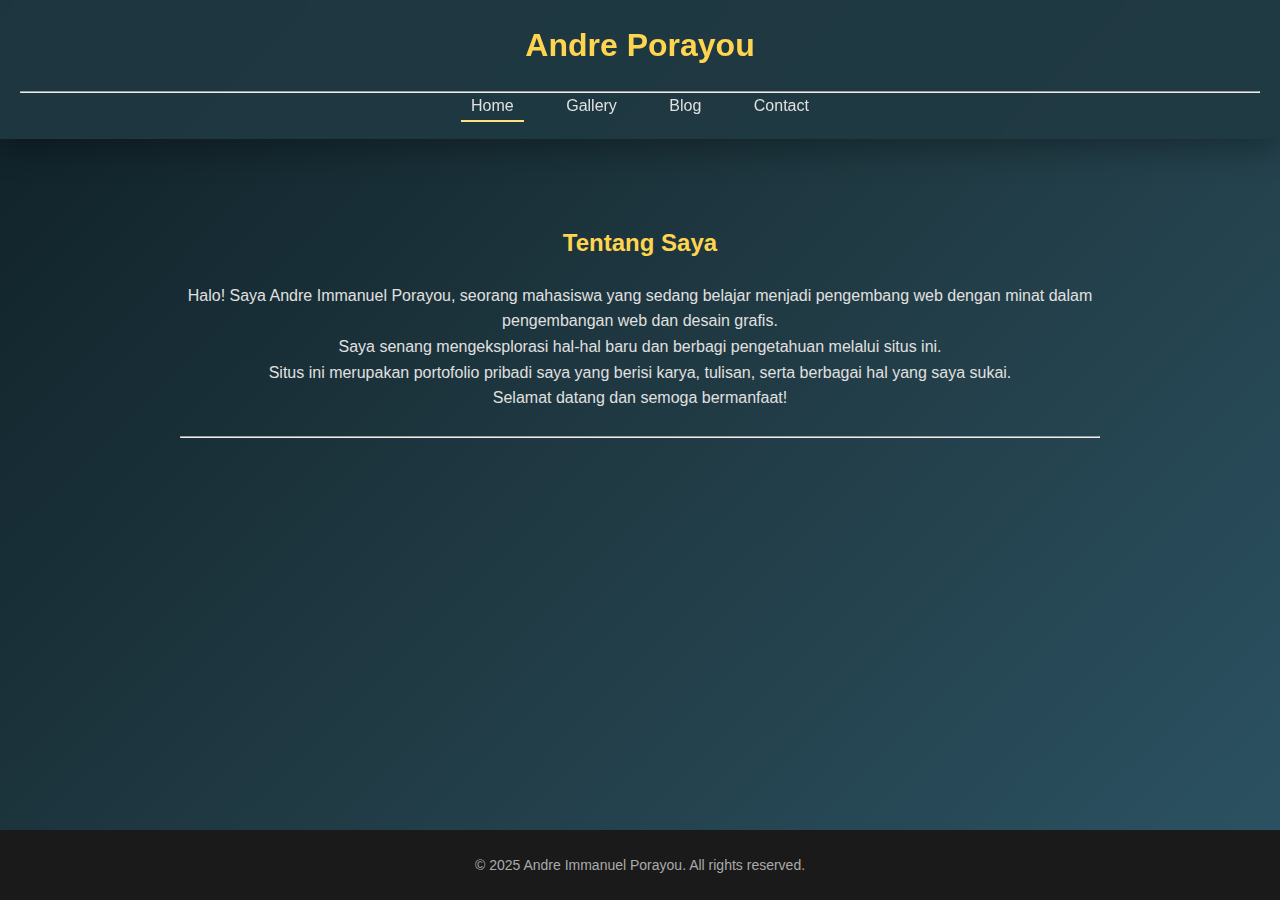
<file: index.html>
<!DOCTYPE html>
<html lang="id">
<head>
    <meta charset="UTF-8">
    <meta name="viewport" content="width=device-width, initial-scale=1.0">
    <title>Home - Personal Portfolio</title>
    <link rel="stylesheet" href="styles.css">
</head>
<body>
    <header>
        <h1 align = "center">Andre Porayou</h1>
        <hr>
        <div align="center">
            <a href="index.html">Home</a>
            <a href="gallery.html">Gallery</a>
            <a href="blog.html">Blog</a>
            <a href="contact.html">Contact</a>
          </div>
          
    </header>
    <main>
        
        <br>
        <h2 align = "center">Tentang Saya</h2>
        <div class="content">
        <p align = "center">Halo! Saya Andre Immanuel Porayou, seorang mahasiswa yang sedang belajar menjadi pengembang web dengan minat dalam pengembangan web dan desain grafis.</p>
        <p align = "center">Saya senang mengeksplorasi hal-hal baru dan berbagi pengetahuan melalui situs ini.</p>
        <p align = "center">Situs ini merupakan portofolio pribadi saya yang berisi karya, tulisan, serta berbagai hal yang saya sukai.</p>
        <p align = "center">Selamat datang dan semoga bermanfaat!</p>
        </div>
        <br>
        <hr>
    </main>
    <footer>
        <p align = "center">&copy; 2025 Andre Immanuel Porayou. All rights reserved.</p>
    </footer>
    <script src="script.js"></script>
</body>
</html>
</file>
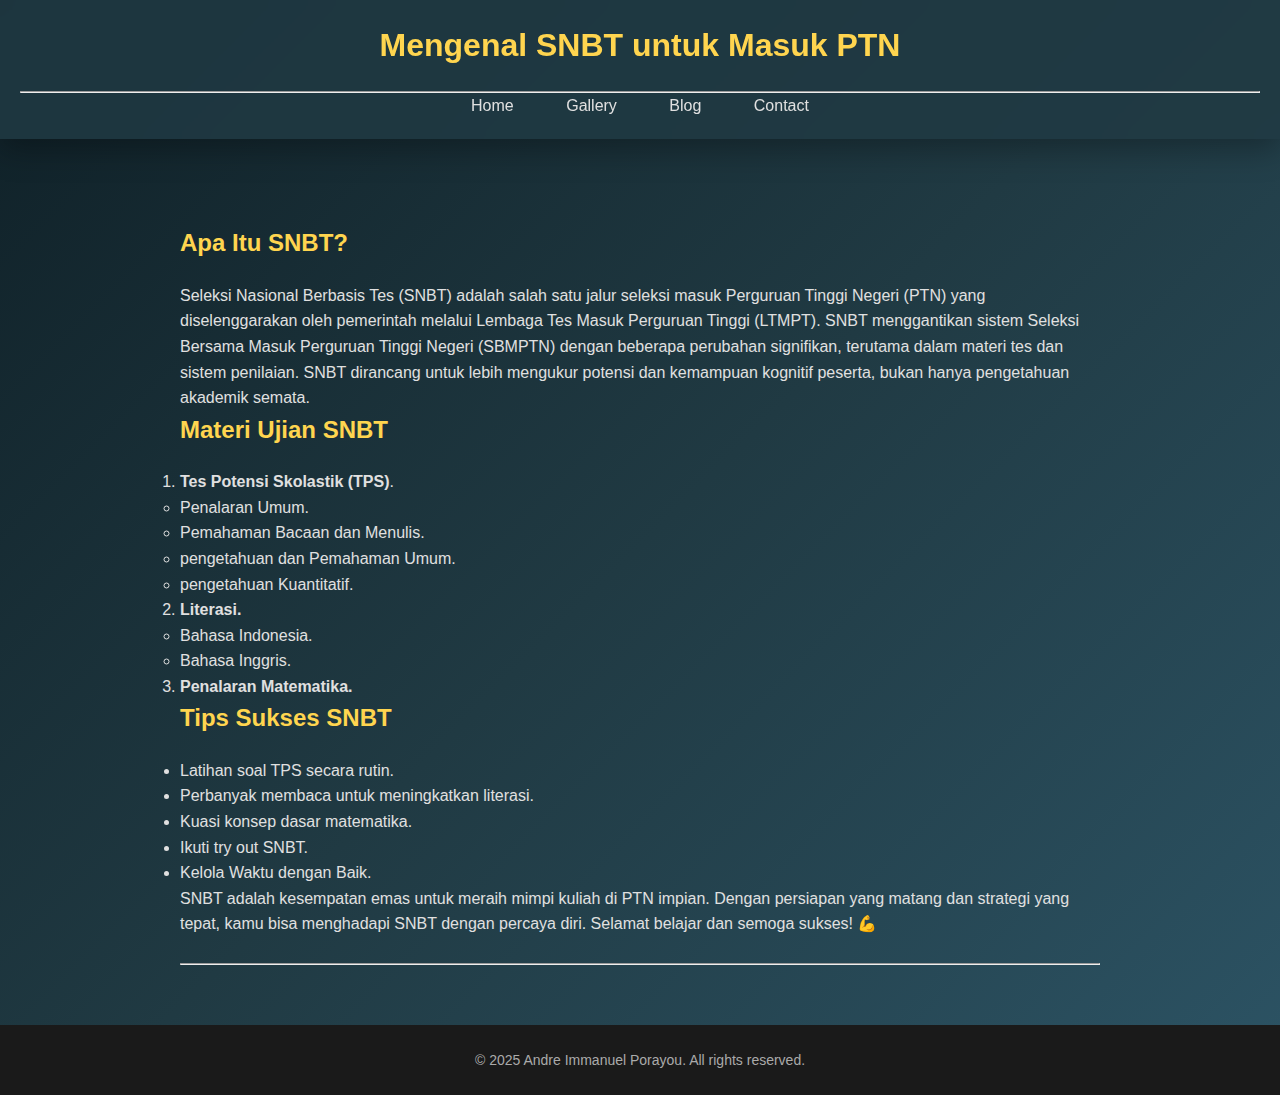
<file: artikel2.html>
<!DOCTYPE html>
<html lang="id">
<head>
    <meta charset="UTF-8">
    <meta name="viewport" content="width=device-width, initial-scale=1.0">
    <title>Artikel 2 - SNBT</title>
    <link rel="stylesheet" href="styles.css">
</head>
<body>
    <header>
        <h1 align = "center">Mengenal SNBT untuk Masuk PTN</h1>
        <hr>
        <div align="center">
            <a href="index.html">Home</a>
            <a href="gallery.html">Gallery</a>
            <a href="blog.html">Blog</a>
            <a href="contact.html">Contact</a>
          </div>
    </header>
    <main>
        <br>
        <div class = "reveal">
            <h2>Apa Itu SNBT?</h2>
            <p>Seleksi Nasional Berbasis Tes (SNBT) adalah salah satu jalur seleksi masuk Perguruan Tinggi Negeri (PTN) yang diselenggarakan oleh pemerintah melalui Lembaga Tes Masuk Perguruan Tinggi (LTMPT). SNBT menggantikan sistem Seleksi Bersama Masuk Perguruan Tinggi Negeri (SBMPTN) dengan beberapa perubahan signifikan, terutama dalam materi tes dan sistem penilaian. SNBT dirancang untuk lebih mengukur potensi dan kemampuan kognitif peserta, bukan hanya pengetahuan akademik semata.</p>
            </div>

        <div class = "reveal">
            <h2>Materi Ujian SNBT</h2>
            <ol>
                <li><strong>Tes Potensi Skolastik (TPS)</strong>.</li>
                <ul>
                    <li>Penalaran Umum.</li>
                    <li>Pemahaman Bacaan dan Menulis.</li>
                    <li>pengetahuan dan Pemahaman Umum.</li>
                    <li>pengetahuan Kuantitatif.</li>
                </ul>
                <li><strong>Literasi.</strong></li>
                <ul>
                    <li>Bahasa Indonesia.</li>
                    <li>Bahasa Inggris.</li>
                </ul>
                <li><strong>Penalaran Matematika.</strong></li>
            </ol>
            </div>

        <div class = "reveal">    
            <h2>Tips Sukses SNBT</h2>
            <ul>
                <li>Latihan soal TPS secara rutin.</li>
                <li>Perbanyak membaca untuk meningkatkan literasi.</li>
                <li>Kuasi konsep dasar matematika.</li>
                <li>Ikuti try out SNBT.</li>
                <li>Kelola Waktu dengan Baik.</li>
            </ul>
            <p>SNBT adalah kesempatan emas untuk meraih mimpi kuliah di PTN impian. Dengan persiapan yang matang dan strategi yang tepat, kamu bisa menghadapi SNBT dengan percaya diri. Selamat belajar dan semoga sukses! 💪</p>
        </div>
        <br>
        <hr>
    </main>
    <footer>
        <p align = "center">&copy; 2025 Andre Immanuel Porayou. All rights reserved.</p>
    </footer>
    <script src="script.js"></script>
</body>
</html>
</file>
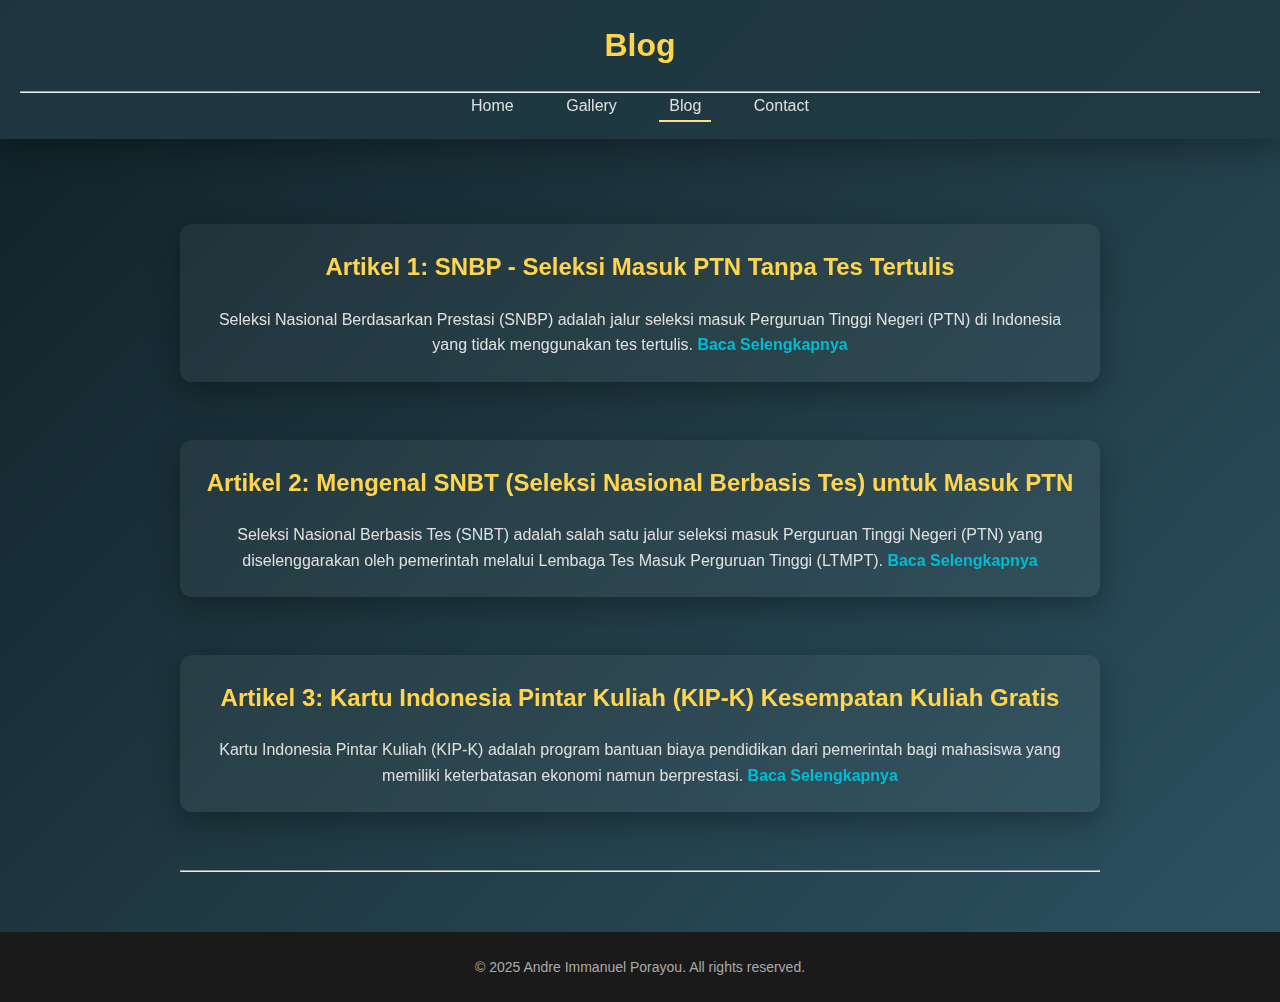
<file: blog.html>
<!DOCTYPE html>
<html lang="id">
<head>
    <meta charset="UTF-8">
    <meta name="viewport" content="width=device-width, initial-scale=1.0">
    <title>Blog - Personal Portfolio</title>
    <link rel="stylesheet" href="styles.css">
</head>
<body>
    
    <header>
        <h1 align = "center">Blog</h1>
        <hr>
        <div align="center">
            <a href="index.html">Home</a>
            <a href="gallery.html">Gallery</a>
            <a href="blog.html">Blog</a>
            <a href="contact.html">Contact</a>
          </div>
    </header>
    <main>
        <br>
        <div align="center">
        <article>
            <div class="reveal">
                <h2>Artikel 1: SNBP - Seleksi Masuk PTN Tanpa Tes Tertulis</h2>
                <p>Seleksi Nasional Berdasarkan Prestasi (SNBP) adalah jalur seleksi masuk Perguruan Tinggi Negeri (PTN) di Indonesia yang tidak menggunakan tes tertulis. <a href="artikel1.html">Baca Selengkapnya</a></p>
            </div>
        </article>
        <br>
        <article>
            <div class="reveal">
                <h2>Artikel 2: Mengenal SNBT (Seleksi Nasional Berbasis Tes) untuk Masuk PTN</h2>
                <p>Seleksi Nasional Berbasis Tes (SNBT) adalah salah satu jalur seleksi masuk Perguruan Tinggi Negeri (PTN) yang diselenggarakan oleh pemerintah melalui Lembaga Tes Masuk Perguruan Tinggi (LTMPT). <a href="artikel2.html">Baca Selengkapnya</a></p>
            </div>
        </article>
        <br>
        <article>
                <div class="reveal">
                <h2>Artikel 3: Kartu Indonesia Pintar Kuliah (KIP-K) Kesempatan Kuliah Gratis</h2>
                <p>Kartu Indonesia Pintar Kuliah (KIP-K) adalah program bantuan biaya pendidikan dari pemerintah bagi mahasiswa yang memiliki keterbatasan ekonomi namun berprestasi. <a href="artikel3.html">Baca Selengkapnya</a></p>
            </div>
        </article>
        </div>
        <br>
        <hr>
    </main>
    <footer>
        <p align = "center">&copy; 2025 Andre Immanuel Porayou. All rights reserved.</p>
    </footer>
    <script src="script.js"></script>
</body>
</html>
</file>
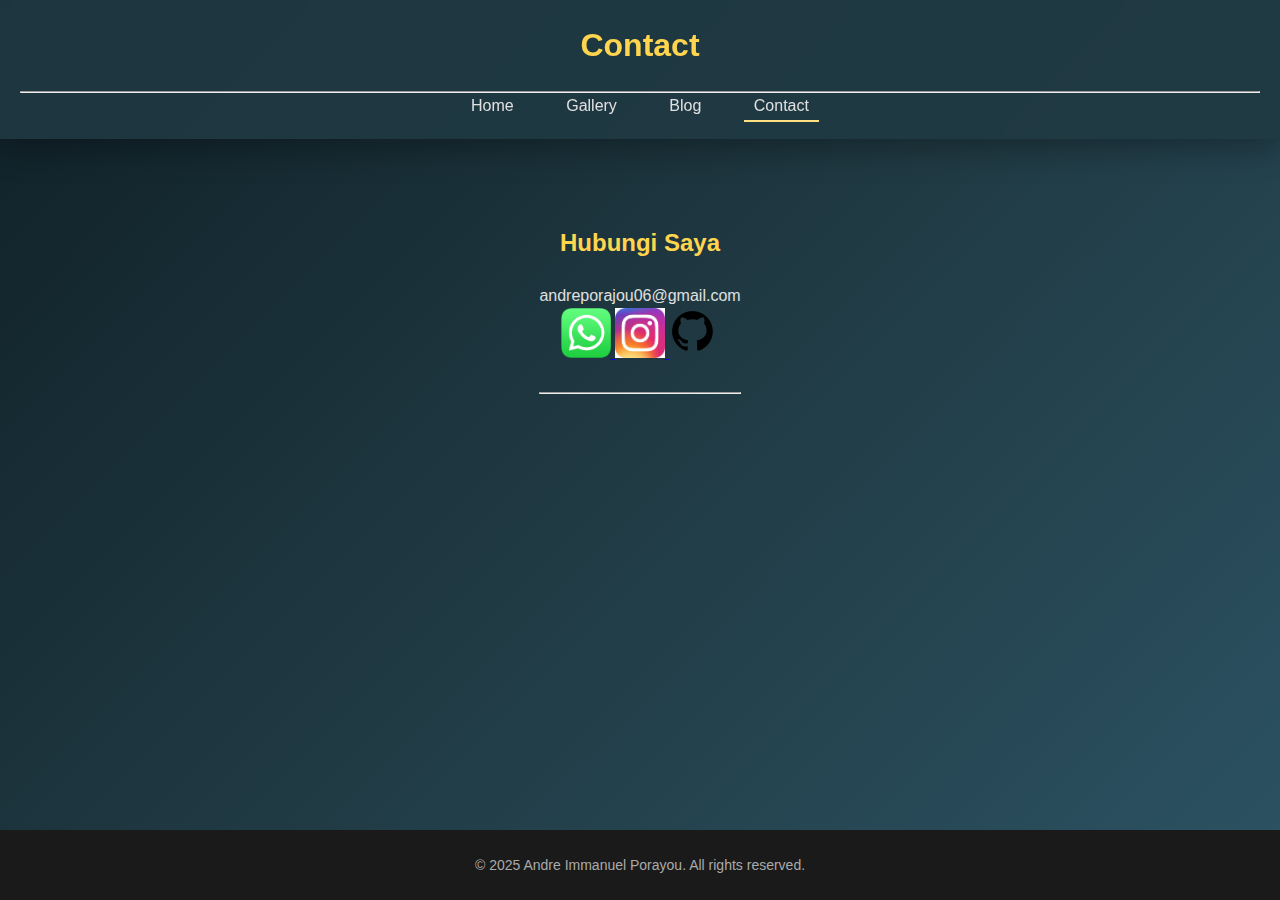
<file: contact.html>
<!DOCTYPE html>
<html lang="id">
<head>
    <meta charset="UTF-8">
    <meta name="viewport" content="width=device-width, initial-scale=1.0">
    <title>Contact - Personal Portfolio</title>
    <link rel="stylesheet" href="styles.css">
</head>
<body>
    <header>
        <h1 align = "center">Contact</h1>
        <hr>
        <div align="center">
            <a href="index.html">Home</a>
            <a href="gallery.html">Gallery</a>
            <a href="blog.html">Blog</a>
            <a href="contact.html">Contact</a>
          </div>
    </header>
    <main>
      <br>
      <h2 align = "center">Hubungi Saya</h2>
        <p align = "center"> andreporajou06@gmail.com</p>

        <div align = "center">
          <a href="https://wa.me/628971624048">
            <img src="images/logo_whatsapp.png" alt="" width="50" />
          </a>
    
          <a href="https://www.instagram.com/ndree__64">
            <img src="images/logo_instagram.jpg" alt="" width="50" />
          </a>
    
          <a href="https://github.com/Ndree64">
            <img src="images/logo_github.png" alt="" width="50" />
          </a>
          </div>
          <br>
          <hr>
          
    </main>

    <footer>
        <p align = "center">&copy; 2025 Andre Immanuel Porayou. All rights reserved.</p>
    </footer>
    <script src="script.js"></script>
</body>
</html>
</file>
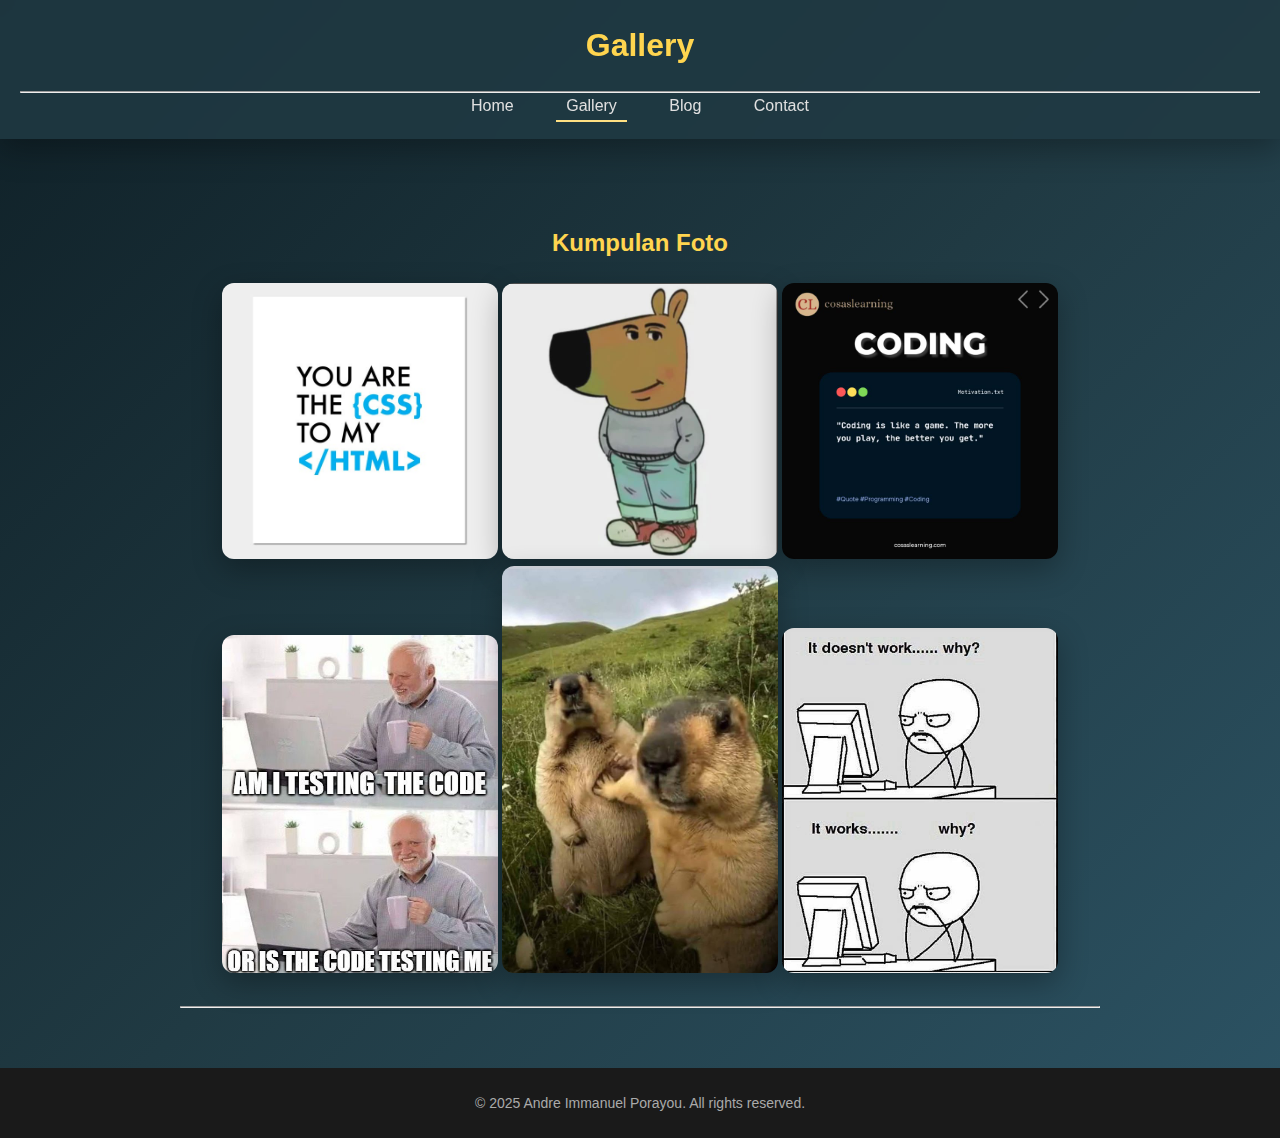
<file: gallery.html>
<!DOCTYPE html>
<html lang="id">
<head>
    <meta charset="UTF-8">
    <meta name="viewport" content="width=device-width, initial-scale=1.0">
    <title>Gallery - Personal Portfolio</title>
    <link rel="stylesheet" href="styles.css">
</head>
<body>
    <header>
        <h1 align = "center">Gallery</h1>
        <hr>
        <div align="center">
            <a href="index.html">Home</a>
            <a href="gallery.html">Gallery</a>
            <a href="blog.html">Blog</a>
            <a href="contact.html">Contact</a>
          </div>
    </header>
    <main>
        <br>

        <section>
            <h2 align = "center">Kumpulan Foto</h2>
            <div class="gallery">
                <p align = "center">
                <img src="images/foto1.jpg" alt="Photo 1" width="450" height="450">
                <img src="images/foto4.jpg" alt="Photo 2" width="450" height="450">
                <img src="images/foto2.jpg" alt="Photo 3" width="450" height="450">
                <img src="images/foto5.jpg" alt="Photo 5" width="465" height="684">
                <img src="images/foto3.jpg" alt="Photo 4" width="465" height="684">
                <img src="images/foto6.jpg" alt="Photo 6" width="465" height="684">
            </div>
        </section>
        <br>
        <hr>
    </main>
    <footer>
        <p align = "center">&copy; 2025 Andre Immanuel Porayou. All rights reserved.</p>
    </footer>
    <script src="script.js"></script>
</body>
</html>
</file>
<file: styles.css>
/* ========== VARIABEL GLOBAL ========== */
:root {
    --primary-color: #00bcd4;
    --secondary-color: #ffd54f;
    --bg-gradient: linear-gradient(135deg, #0f2027, #203a43, #2c5364);
    --text-color: #e0e0e0;
    --card-bg: rgba(255, 255, 255, 0.05);
    --footer-bg: #1a1a1a;
    --radius: 12px;
    --shadow: 0 10px 30px rgba(0, 0, 0, 0.3);
    --font-main: 'Segoe UI', Tahoma, Geneva, Verdana, sans-serif;
  }
  
  /* ========== RESET ========== */
  * {
    margin: 0;
    padding: 0;
    box-sizing: border-box;
  }
  
  html {
    scroll-behavior: smooth;
  }
  
  body {
    display: flex;
    flex-direction: column;
    font-family: var(--font-main);
    background: var(--bg-gradient);
    color: var(--text-color);
    line-height: 1.6;
    min-height: 100vh;
  }
  
  /* ========== HEADER ========== */
  header {
    background: rgba(32, 58, 67, 0.85);
    backdrop-filter: blur(10px);
    padding: 20px;
    position: sticky;
    top: 0;
    z-index: 100;
    box-shadow: var(--shadow);
    text-align: center;
  }
  
  header a {
    margin: 0 14px;
    text-decoration: none;
    color: var(--text-color);
    font-weight: 500;
    padding: 6px 10px;
    transition: all 0.3s ease;
  }
  
  header a:hover,
  header a.active {
    color: var(--primary-color);
    border-bottom: 2px solid var(--secondary-color);
  }
  
  /* ========== MAIN CONTENT ========== */
  main {
    max-width: 960px;
    margin: auto;
    padding: 60px 20px;
    flex: 1;
  }
  
  h1, h2 {
    margin-bottom: 20px;
    color: var(--secondary-color);
  }
  
  article, .card {
    background: var(--card-bg);
    border-radius: var(--radius);
    padding: 24px;
    margin-bottom: 32px;
    box-shadow: var(--shadow);
    transition: transform 0.3s ease, box-shadow 0.3s ease;
    animation: fadeInUp 0.6s ease both;
    backdrop-filter: blur(12px);
  }
  
  article:hover {
    transform: translateY(-6px);
    box-shadow: 0 12px 30px rgba(0, 0, 0, 0.5);
  }
  
  article a {
    color: var(--primary-color);
    text-decoration: none;
    font-weight: 600;
  }
  
  article a:hover {
    text-decoration: underline;
  }
  
  /* ========== SCROLL ANIMASI ========== */
  .reveal {
    opacity: 0;
    transform: translateY(40px);
    transition: all 0.6s ease-out;
  }
  
  .reveal.active {
    opacity: 1;
    transform: translateY(0);
  }
  
  /* ========== FOOTER ========== */
  footer {
    background: var(--footer-bg);
    text-align: center;
    padding: 24px;
    font-size: 14px;
    color: #aaa;
  }
  
  /* ========== BACK TO TOP BUTTON ========== */
  #backToTop {
    position: fixed;
    bottom: 24px;
    right: 24px;
    background-color: var(--primary-color);
    color: white;
    border: none;
    padding: 12px;
    border-radius: 50%;
    cursor: pointer;
    display: none;
    font-size: 18px;
    box-shadow: var(--shadow);
    z-index: 999;
  }
  
  /* ========== ANIMATIONS ========== */
  @keyframes fadeInUp {
    from {
      opacity: 0;
      transform: translateY(30px);
    }
    to {
      opacity: 1;
      transform: translateY(0);
    }
  }
  
  /* ========== RESPONSIVE ========== */
  @media (max-width: 600px) {
    header a {
      display: inline-block;
      margin: 8px 6px;
      font-size: 14px;
    }
  
    main {
      padding: 30px 16px;
    }
  
    article {
      padding: 18px;
    }
  
    #backToTop {
      padding: 10px;
    }
  }
  
  .gallery {
    display: flex;
    flex-wrap: wrap;
    justify-content: center;
    gap: 20px;
    margin-top: 20px;
  }
  
  .gallery img {
    width: 30%; /* Atur agar 3 per baris */
    height: auto;
    border-radius: var(--radius);
    object-fit: cover;
    box-shadow: var(--shadow);
    transition: transform 0.3s ease;
  }
  
  .gallery img:hover {
    transform: scale(1.05);
  }
  
  @media (max-width: 768px) {
    .gallery img {
      width: 45%; /* 2 per baris */
    }
  }
  
  @media (max-width: 480px) {
    .gallery img {
      width: 100%; /* 1 per baris */
    }
  }
  
  .nama {
    color: var(--secondary-color); /* atau ganti dengan warna langsung misalnya: #ff4081 */
    font-weight: bold;
  }
</file>
